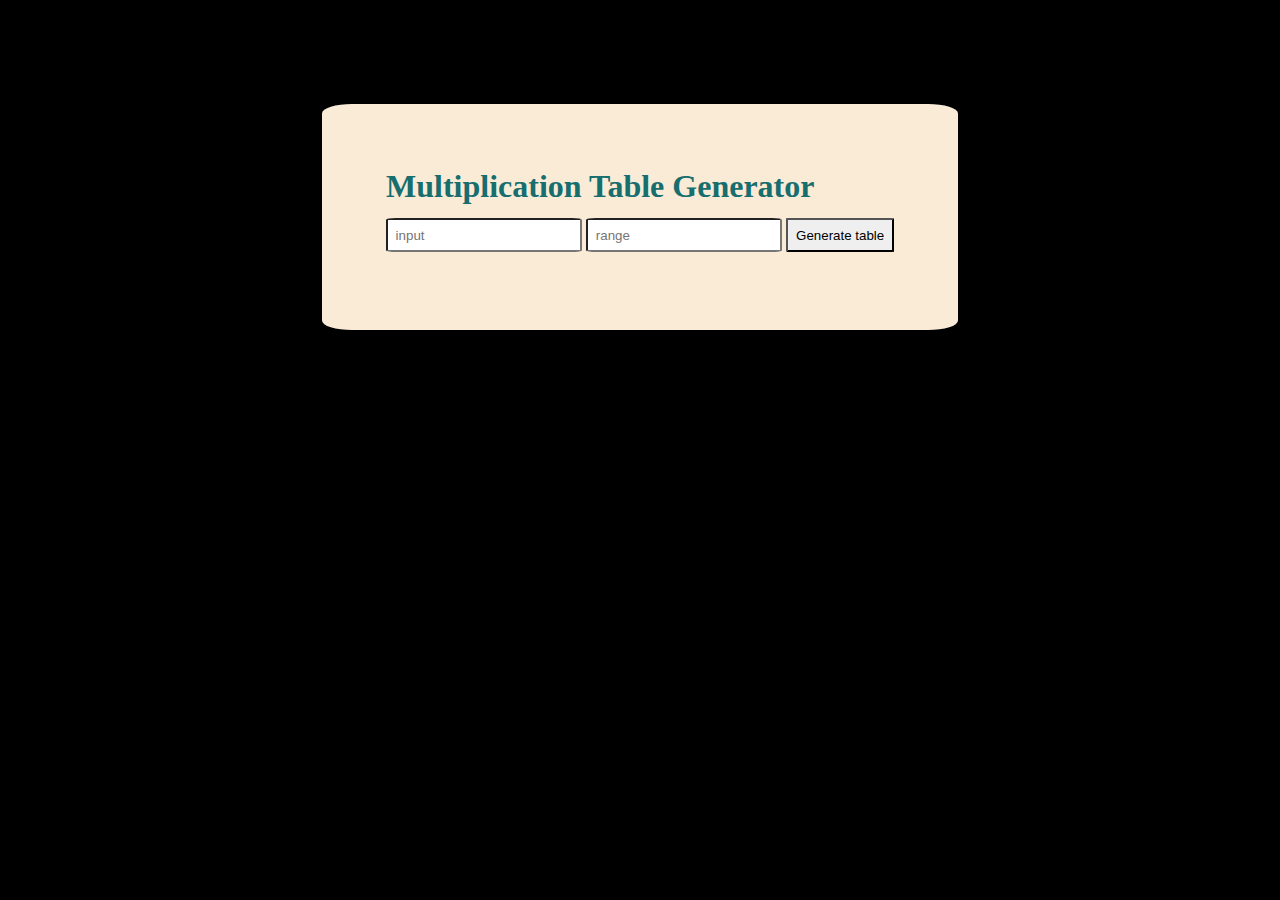
<file: index.html>
<!DOCTYPE html>
<html lang="en">
<head>
    <meta charset="UTF-8">
    <meta name="viewport" content="width=device-width, initial-scale=1.0">
    <title>MultiplicationTable Generator</title>
    <link rel="stylesheet" href="index.css">
</head>
<body>
    <div class="header">
        <h1>Multiplication Table Generator</h1>
        <input type="text" placeholder="input" id="inp1" required>
        <input type="text" placeholder="range" id="inp2" required>
    
        <button type="button">Generate table</button>
        <h2 id="out"></h2>
    </div>

    <script>
     let button = document.querySelector("button")
    button.addEventListener("click",function(){
          let input1 = document.querySelector("#inp1").value
          let input2 = document.querySelector("#inp2").value
          let output = document.getElementById("out")
          if (isNaN(input1) || isNaN(input2)) {
              document.getElementById('out').innerText = 'Please enter a valid number';
              return;
            }
            if(input1==="" || input2===""){
                document.getElementById('out').innerText = 'Please enter a valid number';
                return;
            }
          output.innerHTML = ""
             let a=input1
                for(let b=1;b<=input2;b++){
                      let c = b*a;
                      output.innerHTML += `${a}*${b}=${c}`
                      output.innerHTML += "<br>"
                     }
                    })
    </script>
</body>
</html>
</file>
<file: index.css>
*{
    padding: 0;
    margin: 0;
    box-sizing: border-box;
}
body{
  background-color: black;
}
div{
    border: 2px solid black;
    width: 50%;
    margin-left: 25%;
    margin-top: 8%;
    padding: 5% 5% 5% 5%;
    background-color:antiquewhite;
    border-radius: 5%;
}
h1{
    color: rgb(23, 110, 110);
    margin-bottom: 2.5%;
}
input{
    padding: 1.5%;
    margin-bottom: 1em;
    border-radius: 5%;
}
button{
    padding: 1.5%;
    border-radius: 2%;
}
</file>
